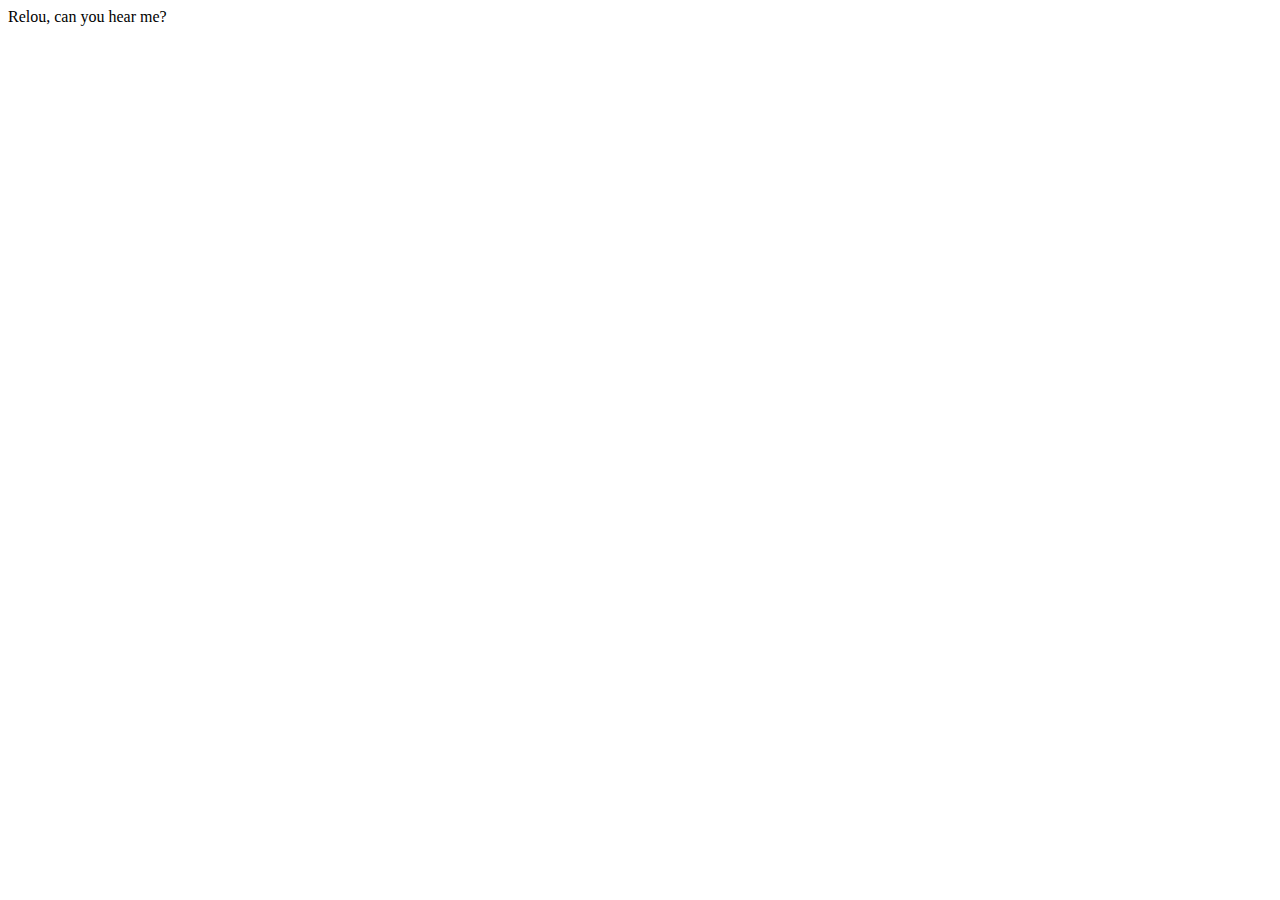
<file: bravosbv2.html>
<!DOCTYPE html>
    <html lang="pt-br">
      <head>
        <title>Título da página</title>
        <meta charset="utf-8">
      </head>
      <body>
        Relou, can you hear me?
      </body>
    </html>
</file>
